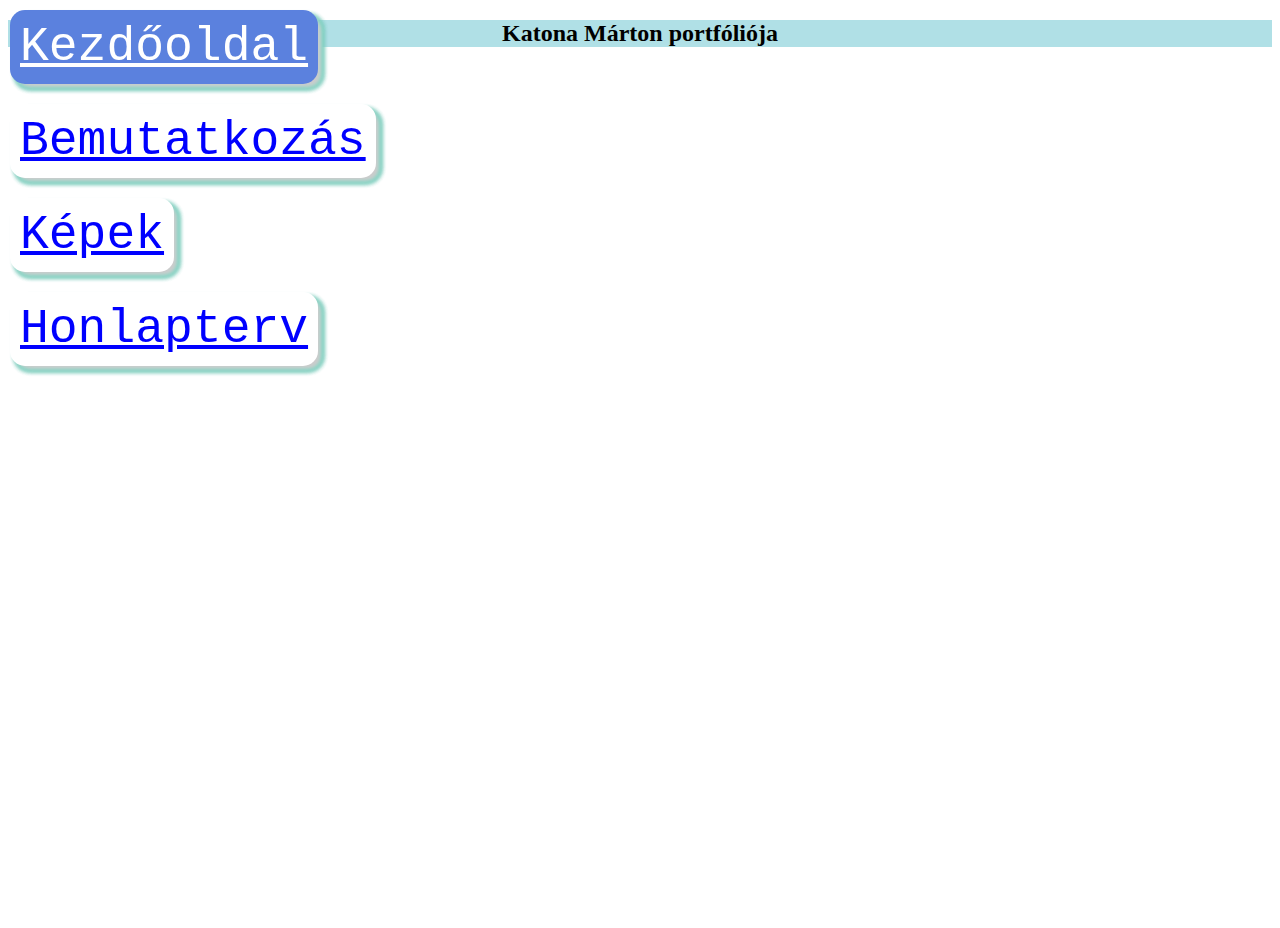
<file: index.html>
<!DOCTYPE html>
<html>
<head>
<link rel="stylesheet" href="style.css">
</head>
<body>

	<div class="keret_kezdo">
		<h2 style="text-align:center; background-color:powderblue; ">Katona Márton portfóliója</h2>
		<div class="valasztosor"> 
			<div class="kival_elem">
				<a href="start.html" style="color: white;">Kezdőoldal</a>
			</div>
			<br>
			<div class="nem_kival_elem">
				<a href="bemutatk.html" style="color: blue;">Bemutatkozás</a>
        		</div>
			<br>
        		<div class="nem_kival_elem">
        			<a href="kepek.html" style="color: blue;">Képek</a>
        		</div>
			<br>
        		<div class="nem_kival_elem">
        			<a href="honlapterv.html" style="color: blue;">Honlapterv</a>
        		</div>
		</div>
    	</div>
</body>
</html>
</file>
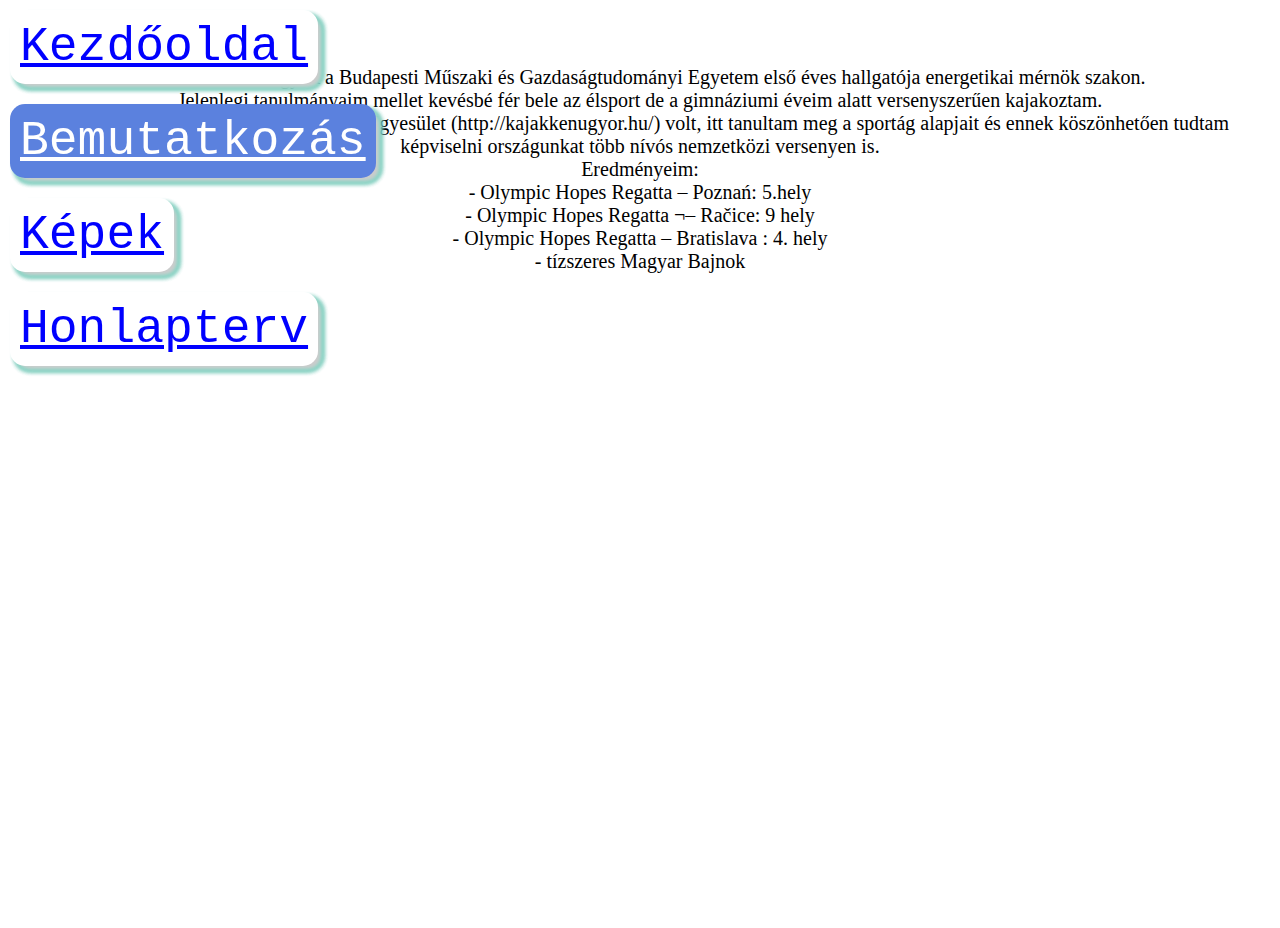
<file: bemutatk.html>
<!DOCTYPE html>
<html>
<head>
<link rel="stylesheet" href="style.css">
</head>
<body>
<div class="keret_bemutat">
	<div class="valasztosor">
			<div class="nem_kival_elem">
				<a href="start.html" style="color: blue;">Kezdőoldal</a>
			</div>
			<br>
			<div class="kival_elem">
				<a href="bemutatk.html" style="color: white;">Bemutatkozás</a>
        		</div>
			<br>
        		<div class="nem_kival_elem">
        			<a href="kepek.html" style="color: blue;">Képek</a>
        		</div>
			<br>
        		<div class="nem_kival_elem">
        			<a href="honlapterv.html" style="color: blue;">Honlapterv</a>
        		</div>
	</div>
<p style="text-align:center; font-size:125%;"><br><br>Katona Márton vagyok a Budapesti Műszaki és Gazdaságtudományi Egyetem első éves hallgatója energetikai mérnök szakon.<br>Jelenlegi tanulmányaim mellet kevésbé fér bele az élsport de a gimnáziumi éveim alatt versenyszerűen kajakoztam.<br> Nevelőeggyesületem a Győri Vizisport Egyesület (http://kajakkenugyor.hu/) volt, itt tanultam meg a sportág alapjait és ennek köszönhetően tudtam képviselni országunkat több nívós nemzetközi versenyen is.<br>

Eredményeim:
<br>
- Olympic Hopes Regatta – Poznań: 5.hely<br>
- Olympic Hopes Regatta ¬– Račice: 9 hely<br>
- Olympic Hopes Regatta – Bratislava : 4. hely<br>
- tízszeres Magyar Bajnok</p>
</div>
</body>
</html>
</file>
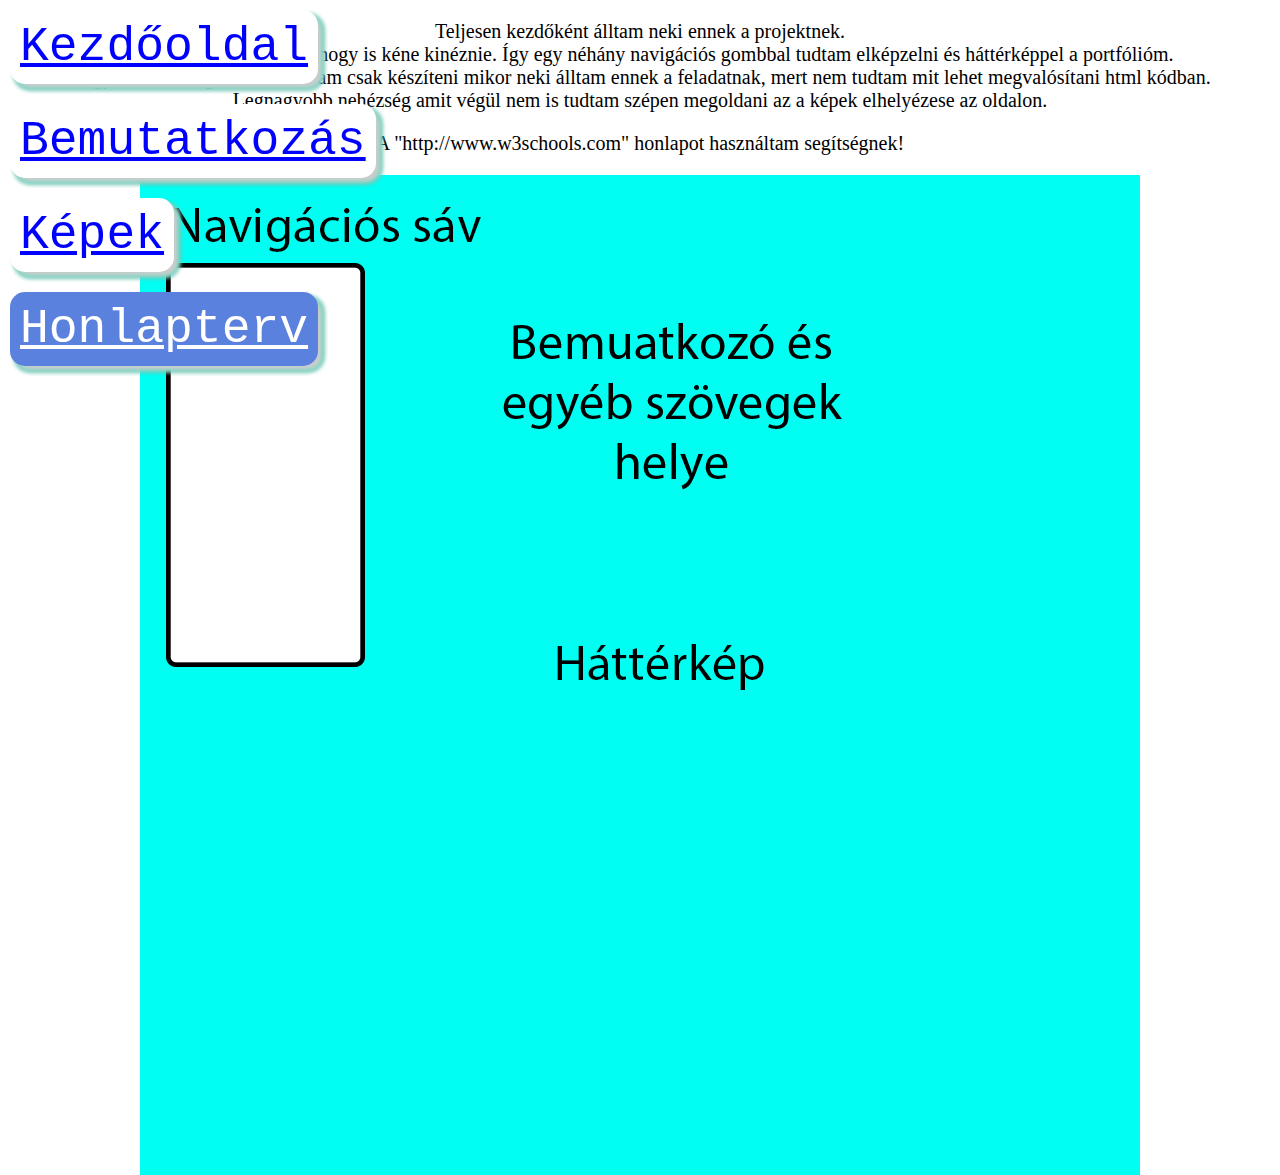
<file: honlapterv.html>
<!DOCTYPE html>
<html>
<head>
<link rel="stylesheet" href="style.css">
<style>
img {
  display: block;
  margin-left: auto;
  margin-right: auto;
}
</style>
</head>
<body>
<div class="keret_bemutat">
<div class="valasztosor">
			<div class="nem_kival_elem">
				<a href="start.html" style="color: blue;">Kezdőoldal</a>
			</div>
			<br>
			<div class="nem_kival_elem">
				<a href="bemutatk.html" style="color: blue;">Bemutatkozás</a>
        		</div>
			<br>
        		<div class="nem_kival_elem">
        			<a href="kepek.html" style="color: blue;">Képek</a>
        		</div>
			<br>
        		<div class="kival_elem">
        			<a href="honlapterv.html" style="color: white;">Honlapterv</a>
        		</div>
		</div>
<p style="text-align:center; font-size:125%;">Teljesen kezdőként álltam neki ennek a projektnek.<br> Ötletem sem volt nagyon, hogy is kéne kinéznie. Így egy néhány navigációs gombbal tudtam elképzelni és háttérképpel a portfólióm.<br>Nagyon kezdetleges tervet tudtam csak készíteni mikor neki álltam ennek a feladatnak, mert nem tudtam mit lehet megvalósítani html kódban.<br>Legnagyobb nehézség amit végül nem is tudtam szépen megoldani az a képek elhelyézese az oldalon.<br> </p>
<p style ="text-align:center;font-size:125%;">A "http://www.w3schools.com" honlapot használtam segítségnek!</p>
<img src="terv.jpg">
</div>
</body>
</html>
</file>
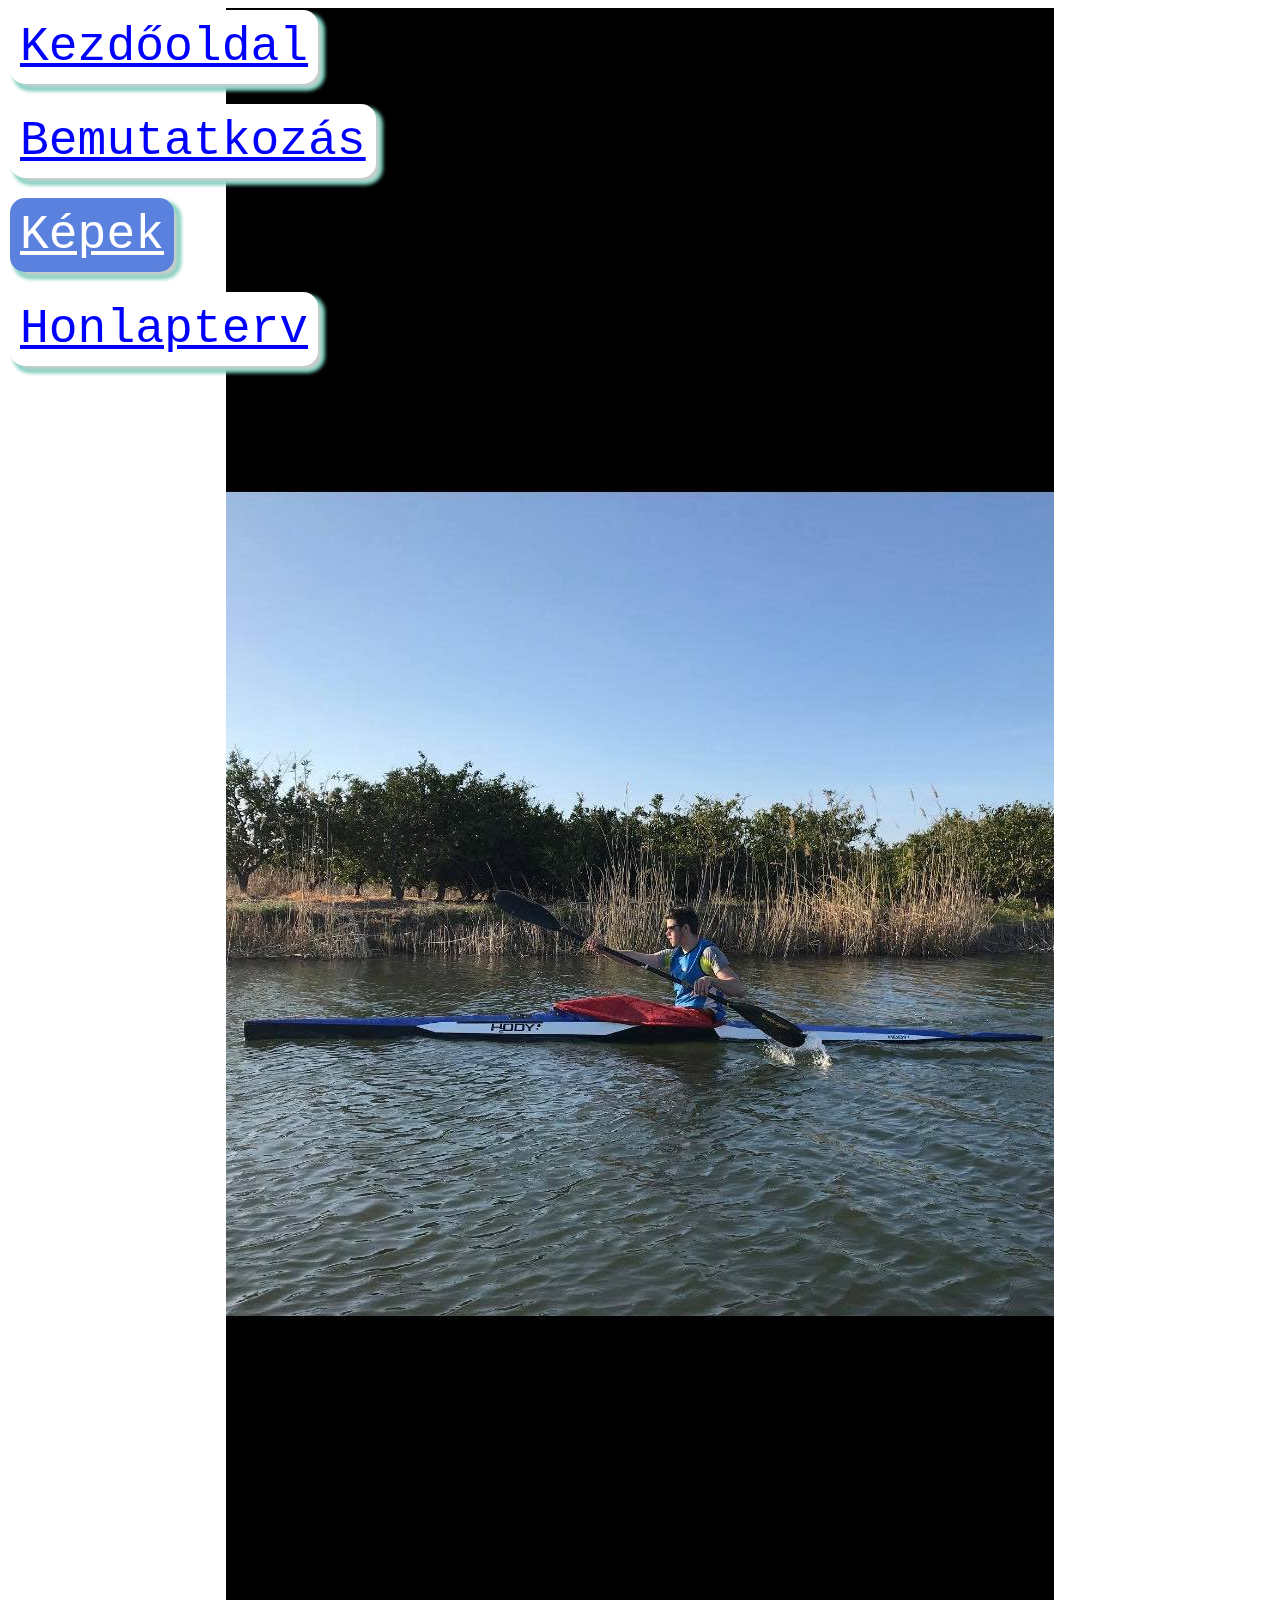
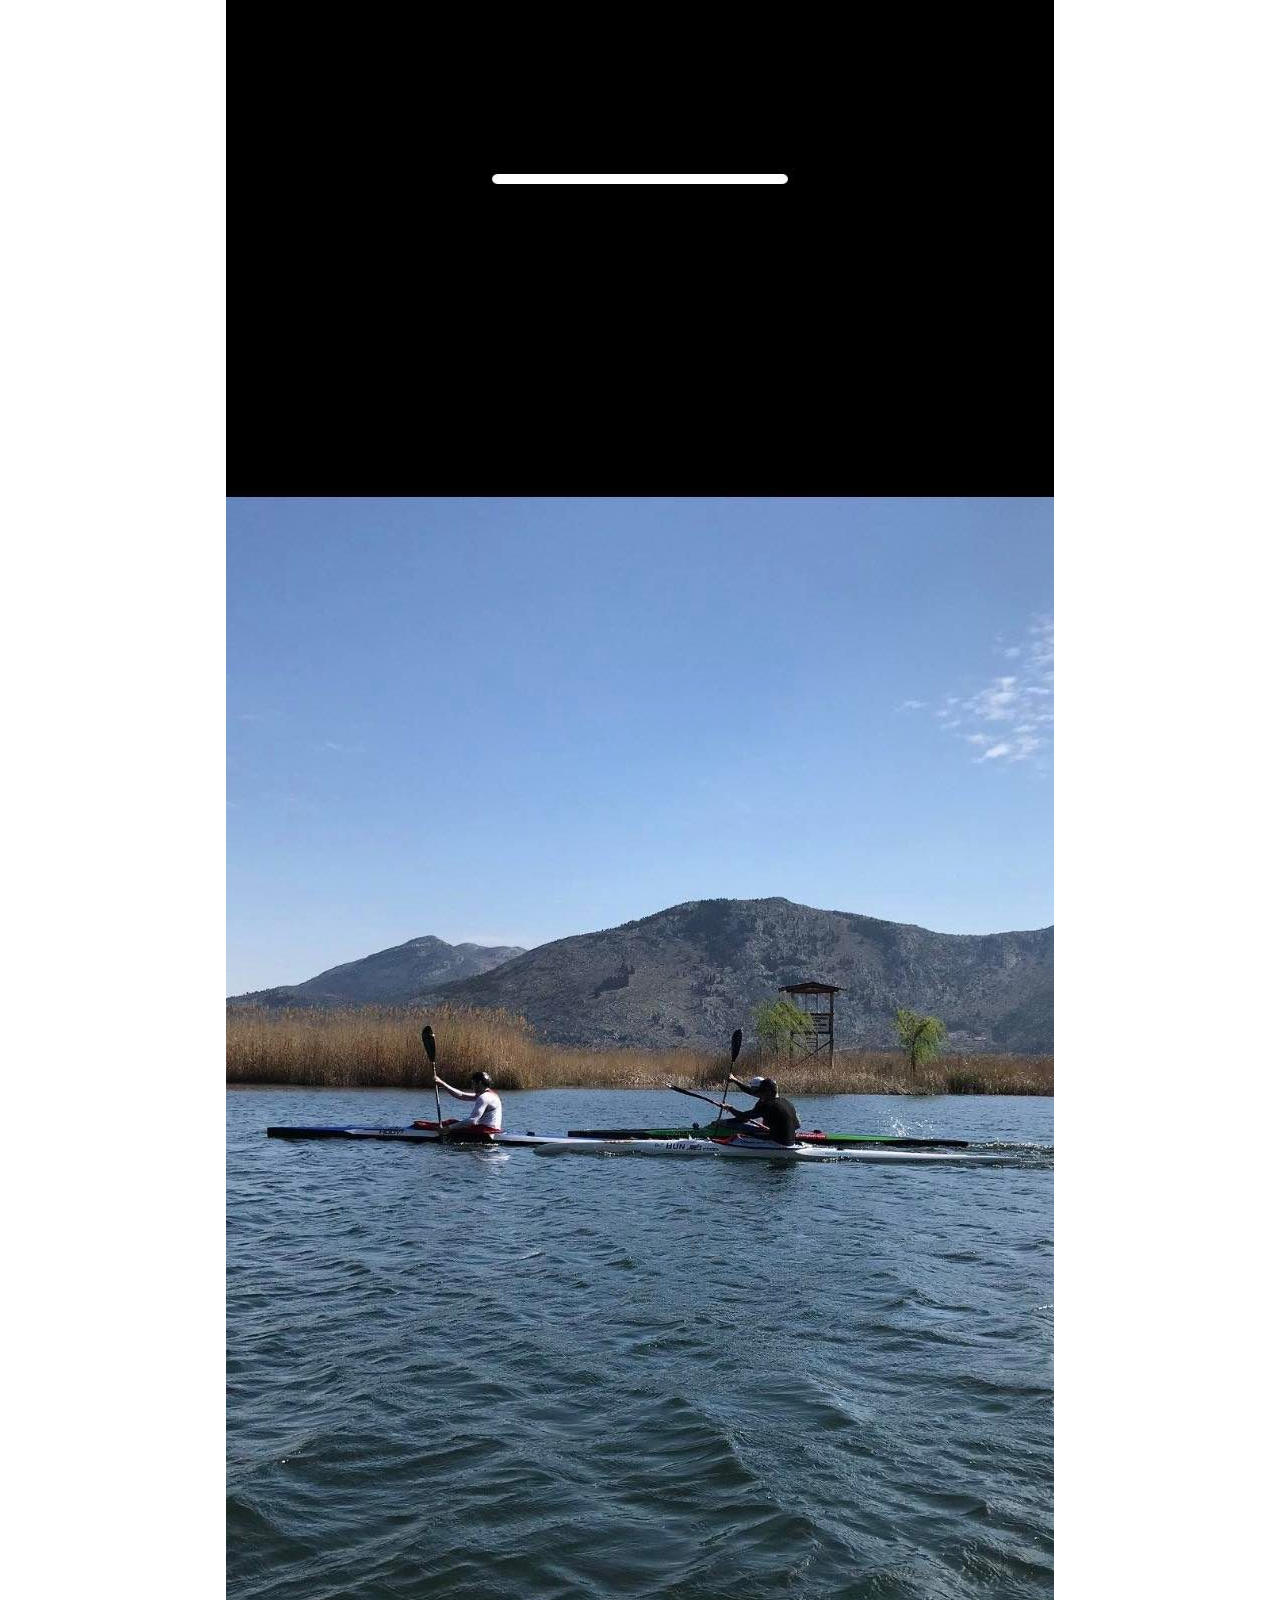
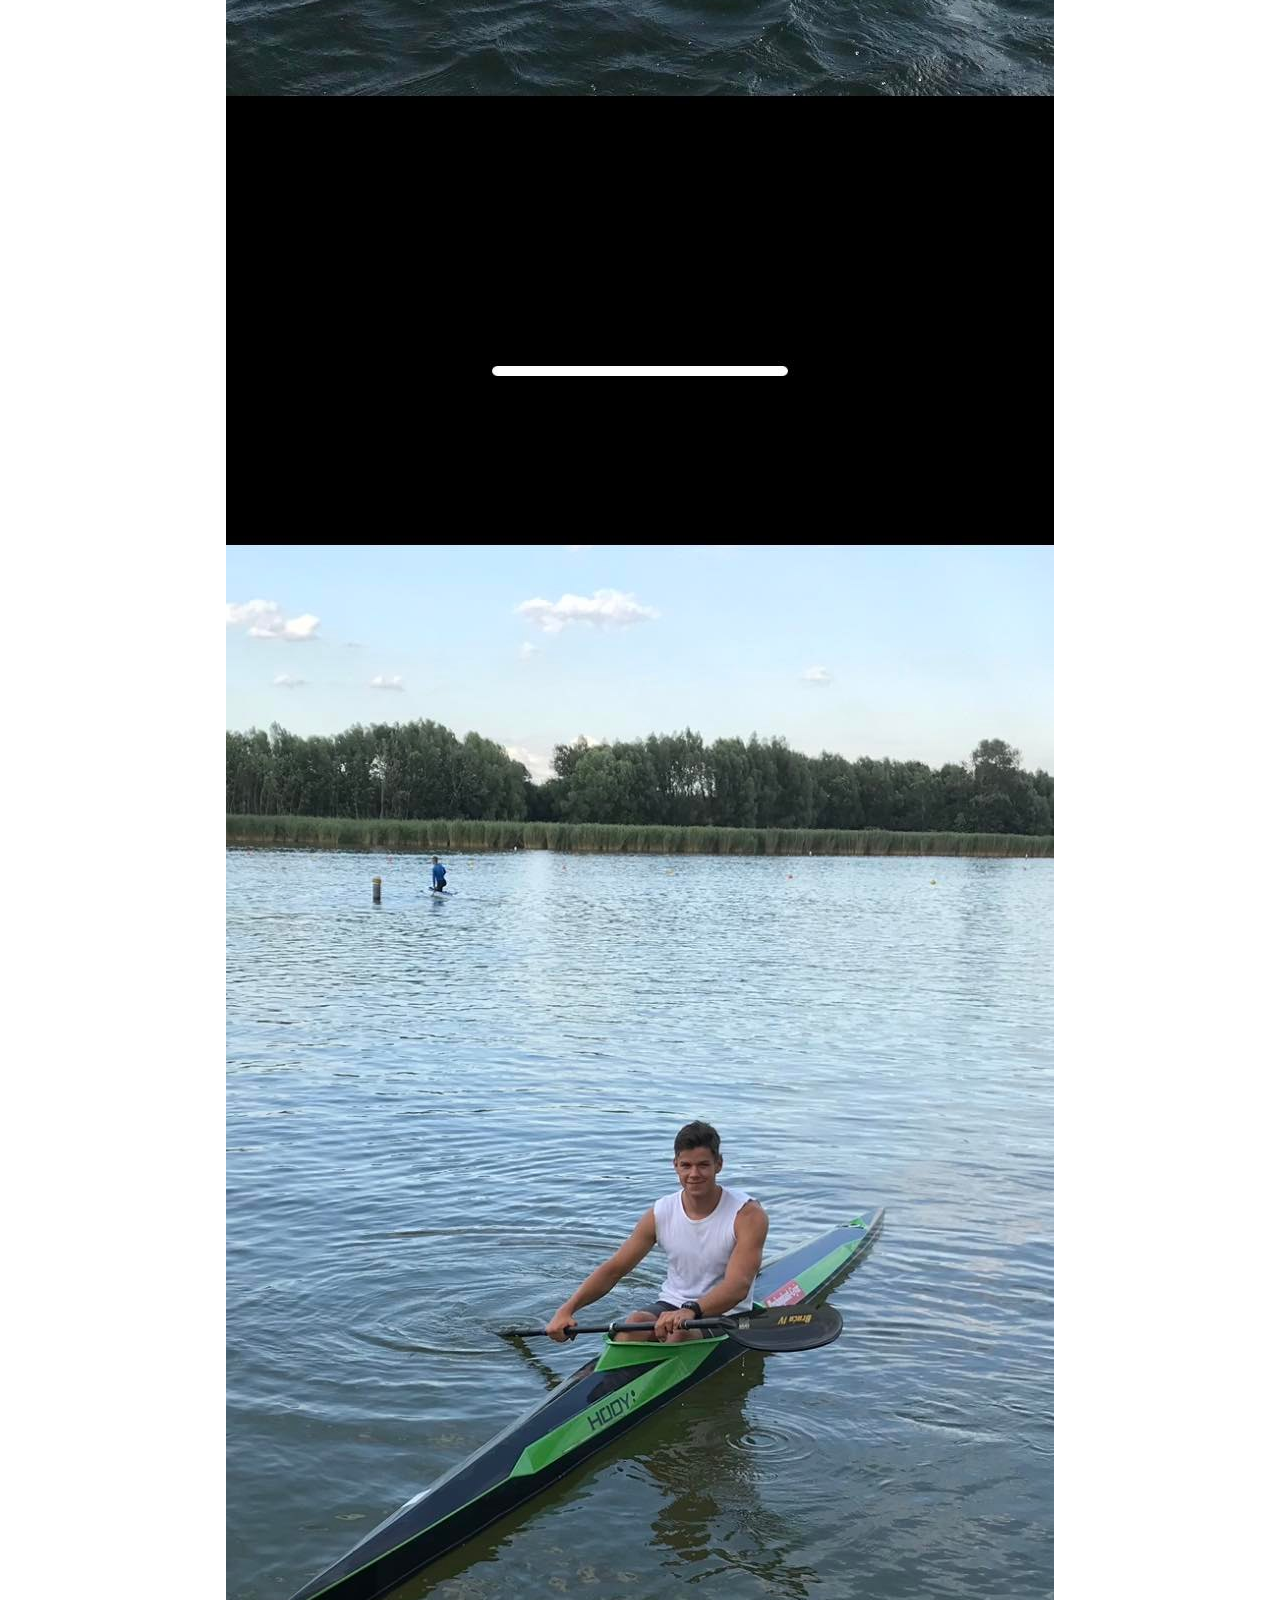
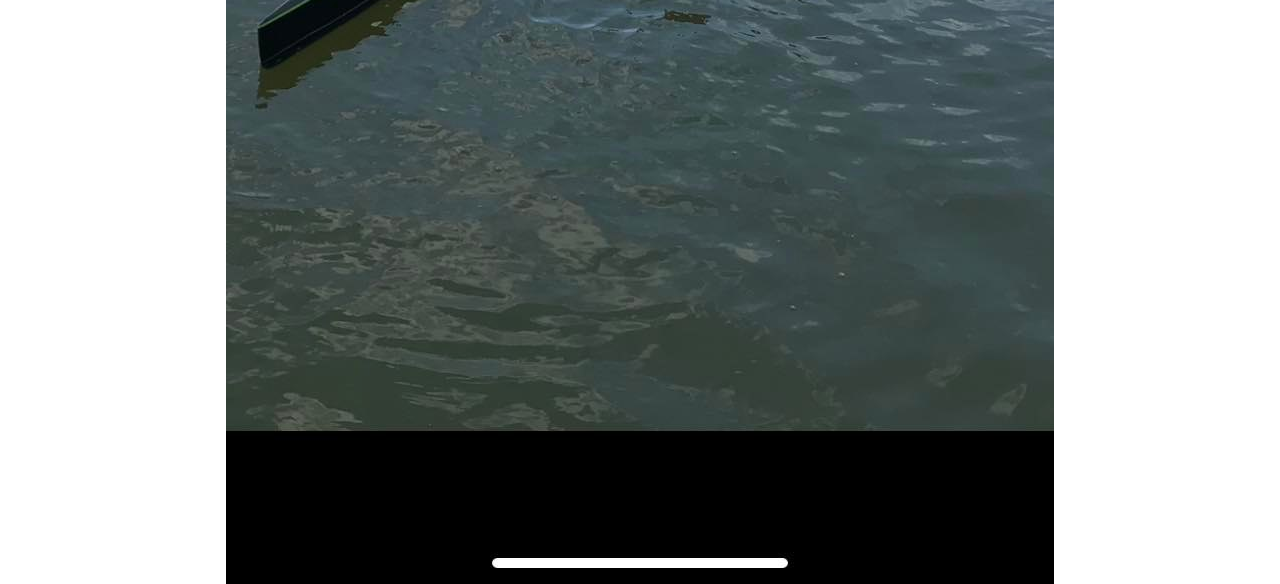
<file: kepek.html>
<!DOCTYPE html>
<html>
<head>
<link rel="stylesheet" href="style.css">
<style>
img {
  display: block;
  margin-left: auto;
  margin-right: auto;
}
</style>
</head>
<body>

	<div class="keret_bemutat">
		<div class="valasztosor">
			<div class="nem_kival_elem">
				<a href="start.html" style="color: blue;">Kezdőoldal</a>
			</div>
			<br>
			<div class="nem_kival_elem">
				<a href="bemutatk.html" style="color: blue;">Bemutatkozás</a>
        		</div>
			<br>
        		<div class="kival_elem">
        			<a href="kepek.html" style="color: white;">Képek</a>
        		</div>
			<br>
        		<div class="nem_kival_elem">
        			<a href="honlapterv.html" style="color: blue;">Honlapterv</a>
        		</div>
		</div>


	<table class="center">
	<tr>
	<img src="elso.jpg">
	</tr>
	<tr>
	<img src="masodik.jpg">
	</tr>
	<tr>
	<img src="harmadik.jpg">
	</tr>
	</table>
</div>
</body>
</html>
</file>
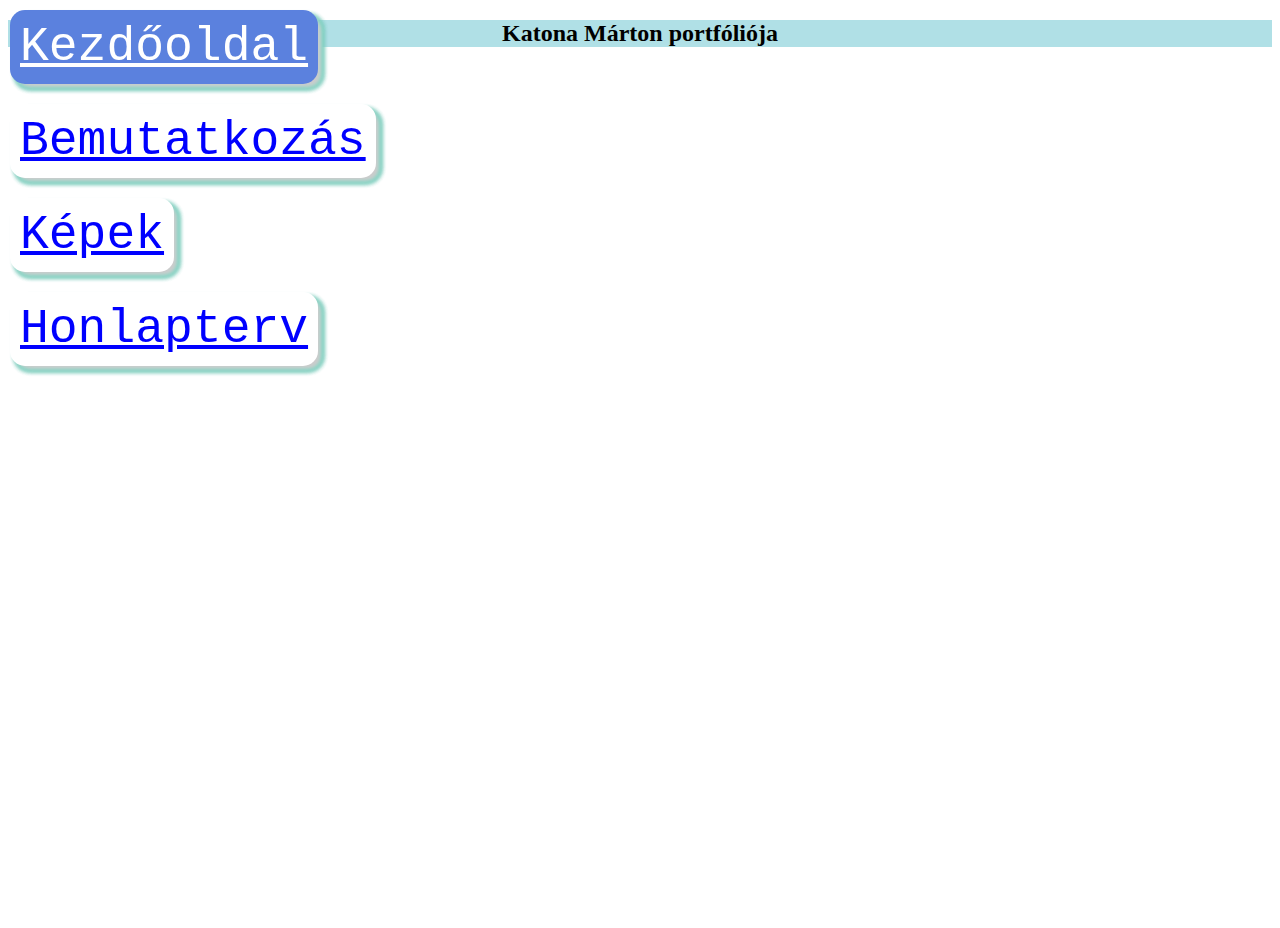
<file: start.html>
<!DOCTYPE html>
<html>
<head>
<link rel="stylesheet" href="style.css">
</head>
<body>

	<div class="keret_kezdo">
		<h2 style="text-align:center; background-color:powderblue; ">Katona Márton portfóliója</h2>
		<div class="valasztosor"> 
			<div class="kival_elem">
				<a href="start.html" style="color: white;">Kezdőoldal</a>
			</div>
			<br>
			<div class="nem_kival_elem">
				<a href="bemutatk.html" style="color: blue;">Bemutatkozás</a>
        		</div>
			<br>
        		<div class="nem_kival_elem">
        			<a href="kepek.html" style="color: blue;">Képek</a>
        		</div>
			<br>
        		<div class="nem_kival_elem">
        			<a href="honlapterv.html" style="color: blue;">Honlapterv</a>
        		</div>
		</div>
    	</div>
</body>
</html>
</file>
<file: style.css>
.keret_kezdo{
	background-image: url("https://cdn.nwmgroups.hu/s/img/i/1405/20140526dudas-miklos-kajakkenu.jpg");
	background-repeat: no-repeat;
	background-size: cover;
	height: 100vh;
}
.keret_bemutat{
	background-image: url("https://media.istockphoto.com/vectors/man-in-kayak-silhouette-vector-id165668534?k=20&m=165668534&s=612x612&w=0&h=so0PQdk6rK26OmrGwt32eq1FzK_kN6XTG_EyQGCRARg=");
	background-repeat: no repeat;
	background-size: cover;
	background-position: right top;
	background-attachment: fixed;
	height: 100vh;
}

.valasztosor{
	padding: 0px;
	margin: 0px;
	position: fixed;
	top: 0px;
	left: 0px;
	opacity: 100%;
}

.kival_elem{
	display: inline-block;
	background-color: #5b81de;
	width: auto;
	height: auto;
	margin: 10px;
	padding: 10px;
	color: white;
	box-shadow: 5px 5px 5px #cccccc, 5px 5px 5px #00ffcc, 5px 5px 5px grey;
	font-size: 300%;
	border-radius: 15px;
	font-family: Monospace, Monaco, sans-serif;
}

.nem_kival_elem{
	display: inline-block;
	width: auto;
	height: auto;
	margin: 10px;
	padding: 10px 10px 10px 10px;
	background-color: white;
	font-size: 300%;
	box-shadow: 5px 5px 5px #cccccc, 5px 5px 5px #00ffcc, 5px 5px 5px grey;
	border-radius: 15px;
	font-family: Monospace, Monaco, sans-serif;
}

table.center {
  margin-left: auto; 
  margin-right: auto;
}
</file>
